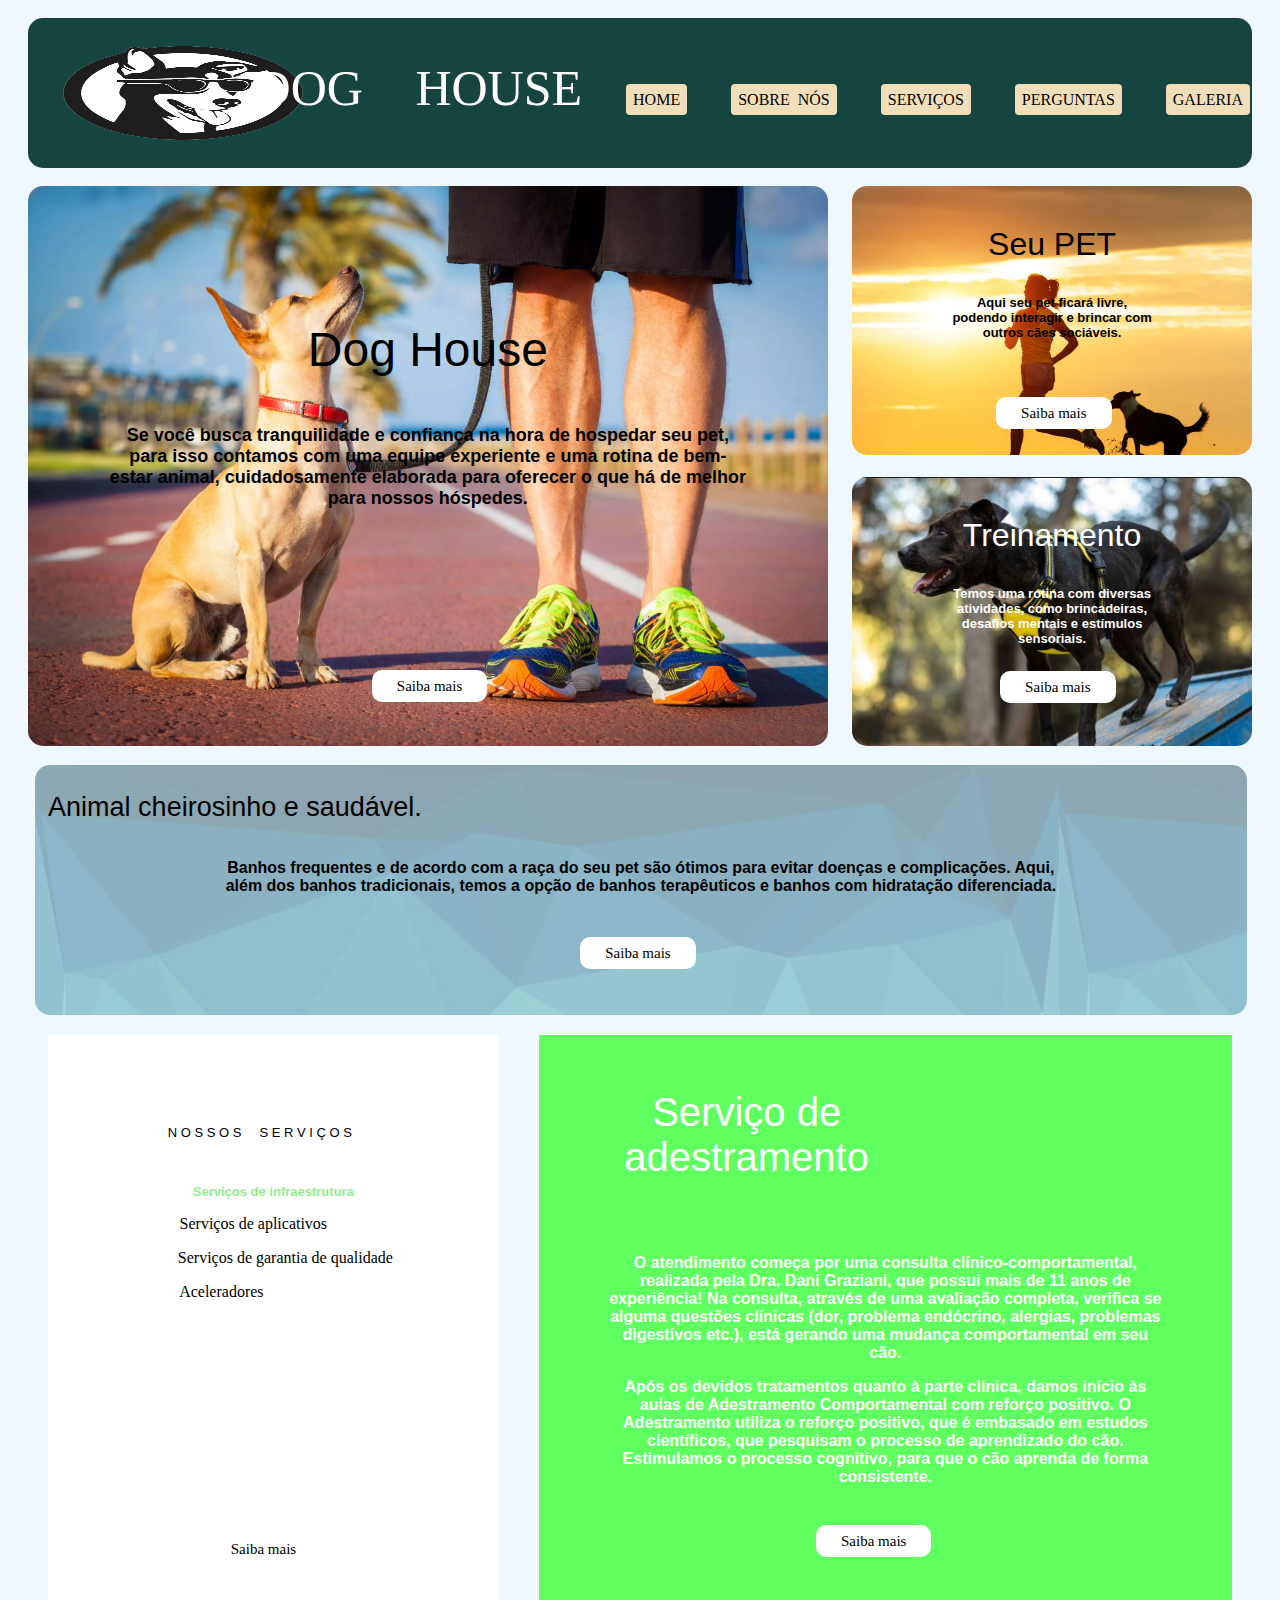
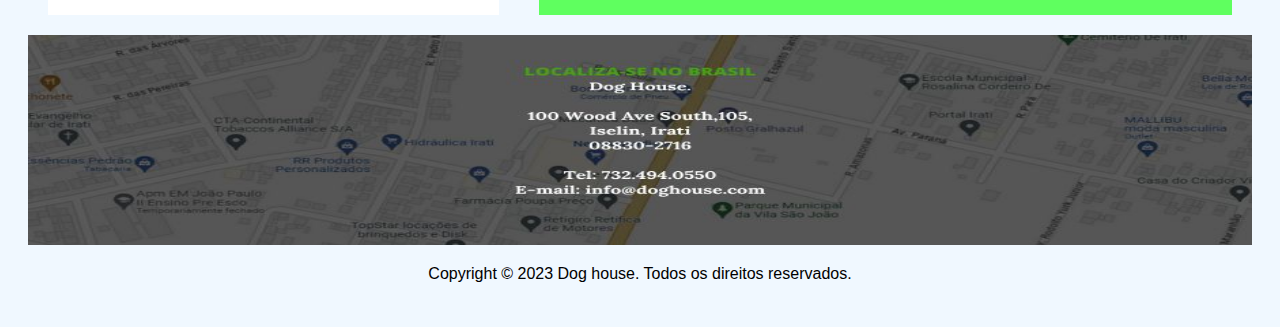
<file: index.html>
<!DOCTYPE html>
<html lang="en">

<head>
    <meta charset="UTF-8">
    <meta name="viewport" content="width=device-width, initial-scale=1.0">
    <title>Dog house</title>
    <link rel="stylesheet" href="css/css_doghome.css">
    <link rel="shortcut icon" href="img/favicon.png" type="image/x-icon">
</head>

<body>
    <div class="total">
        <div class="nave">
            <div class="logo" id="logo"> <img width="250px" height="100px" src="img/logoboalogo.png">
            </div>
            <div class="menu">
                
                <p id="nome">DOG HOUSE</p>
                
                <a href="index.html">HOME</a>
                <a href="sobre_nos.html">SOBRE NÓS</a>
                <a href="serviços.html">SERVIÇOS</a>
                <a href="perguntas.html">PERGUNTAS</a>
                <a href="galeria.html">GALERIA</a>
            </div>

        </div>


        <br height="2px">



        <div class="conteudo1"> <!--inicio do conteudo1-->
            <div class="div123">
                <div class="img1">
                    <div class="ttimg1">
                        <div id="tituloimg1">
                            <p>Dog House</p>
                        </div>
                        <div id="textoimg1">
                            <p>Se você busca tranquilidade e confiança na hora de hospedar seu pet, para isso contamos
                                com uma equipe experiente e uma rotina de bem-estar animal, cuidadosamente elaborada
                                para oferecer o que há de melhor para nossos hóspedes.</p>
                        </div>
                    </div>
                    <a id="smimg1" class="saibamais" href="serviços.html">Saiba mais</a>
                </div>
                <div id="imgs23">
                    <div class="img2">
                        <div class="ttimg2">
                            <div id="tituloimg2">
                                <p>Seu PET</p>
                            </div>
                            <div id="textoimg2">
                                <p>Aqui seu pet ficará livre, podendo interagir e brincar com outros cães sociáveis.</p>
                            </div>
                        </div>
                        <a id="smimg2" class="saibamais" href="serviços.html">Saiba mais</a>
                    </div>
                    <div class="img3">
                        <div class="ttimg3">
                            <div id="tituloimg3">
                                <p>Treinamento</p>
                            </div>
                            <div id="textoimg3">
                                <p>Temos uma rotina com diversas atividades, como brincadeiras, desafios mentais e
                                    estímulos sensoriais.</p>
                            </div>
                        </div>

                        <a id="smimg3" class="saibamais" href="serviços.html">Saiba mais</a>

                    </div>
                </div>
            </div>
        </div><!--fim do conteudo1 -->


        <div class="conteudo2">
            <div class="barraum">
                <div class="ttimg4">
                    <div id="tituloimg4">
                        <p>Animal cheirosinho e saudável.</p>
                    </div>
                    <div id="textoimg4">
                        <p>Banhos frequentes e de acordo com a raça do seu pet são ótimos para evitar doenças e
                            complicações. Aqui, além dos banhos tradicionais, temos a opção de banhos terapêuticos e
                            banhos com hidratação diferenciada.</p>
                    </div>
                </div>

                <a id="smimg4" class="saibamais" href="serviços.html">Saiba mais</a>
            </div>
            <div class="blocobv">
                <div class="blocobranco">
                    <div class="ttimg5">
                        <div id="tituloimg5">
                            <p>N O S S O S &nbsp &nbsp S E R V I Ç O S</p>
                        </div>
                        <br>
                        <div id="textoimg51">
                            <p>Serviços de infraestrutura</p>
                        </div>
                        <div id="tituloimg52">
                            <p>Serviços de aplicativos &nbsp &nbsp &nbsp &nbsp &nbsp</p>
                        </div>
                        <div id="tituloimg53">
                            <p>&nbsp &nbsp &nbsp Serviços de garantia de qualidade</p>
                        </div>
                        <div id="tituloimg54">
                            <p>Aceleradores &nbsp &nbsp &nbsp &nbsp &nbsp &nbsp &nbsp &nbsp &nbsp &nbsp &nbsp &nbsp
                                &nbsp</p>
                        </div>
                    </div>
                    <br>
                    <br height="40px">
                    <a id="smimg5" class="saibamais" href="serviços.html">Saiba mais</a>
                </div>
                <div class="blocoverde">
                    <div class="ttimg6">
                        <div id="tituloimg6">
                            <p>Serviço de adestramento</p>
                        </div>
                        <br>
                        <div id="textoimg61">
                            <p>O atendimento começa por uma consulta clínico-comportamental, realizada pela Dra. Dani
                                Graziani, que possui mais de 11 anos de experiência! Na consulta, através de uma
                                avaliação completa, verifica se alguma questões clínicas (dor, problema endócrino,
                                alergias, problemas digestivos etc.), está gerando uma mudança comportamental em seu
                                cão.</p>
                        </div>
                        <div id="textoimg62">
                            <p>Após os devidos tratamentos quanto à parte clínica, damos início às aulas de Adestramento
                                Comportamental com reforço positivo. O Adestramento utiliza o reforço positivo, que é
                                embasado em estudos científicos, que pesquisam o processo de aprendizado do cão.
                                Estimulamos o processo cognitivo, para que o cão aprenda de forma consistente.</p>
                        </div>
                    </div>
                    <br>
                    <a id="smimg6" class="saibamais" href="serviços.html">Saiba mais</a>
                </div>
            </div>
        </div>


        <!--começo do mapa e cabeçalho-->
        <div class="mapa">
            <img id="mapaid" src="img/mapa.jpg">

            <p class="rodapeid">Copyright © 2023 Dog house. Todos os direitos reservados.</p>
        </div>
        <!--fim do mapa e cabeçalho-->
    </div>
</body>

</html>

<!-- -->
</file>
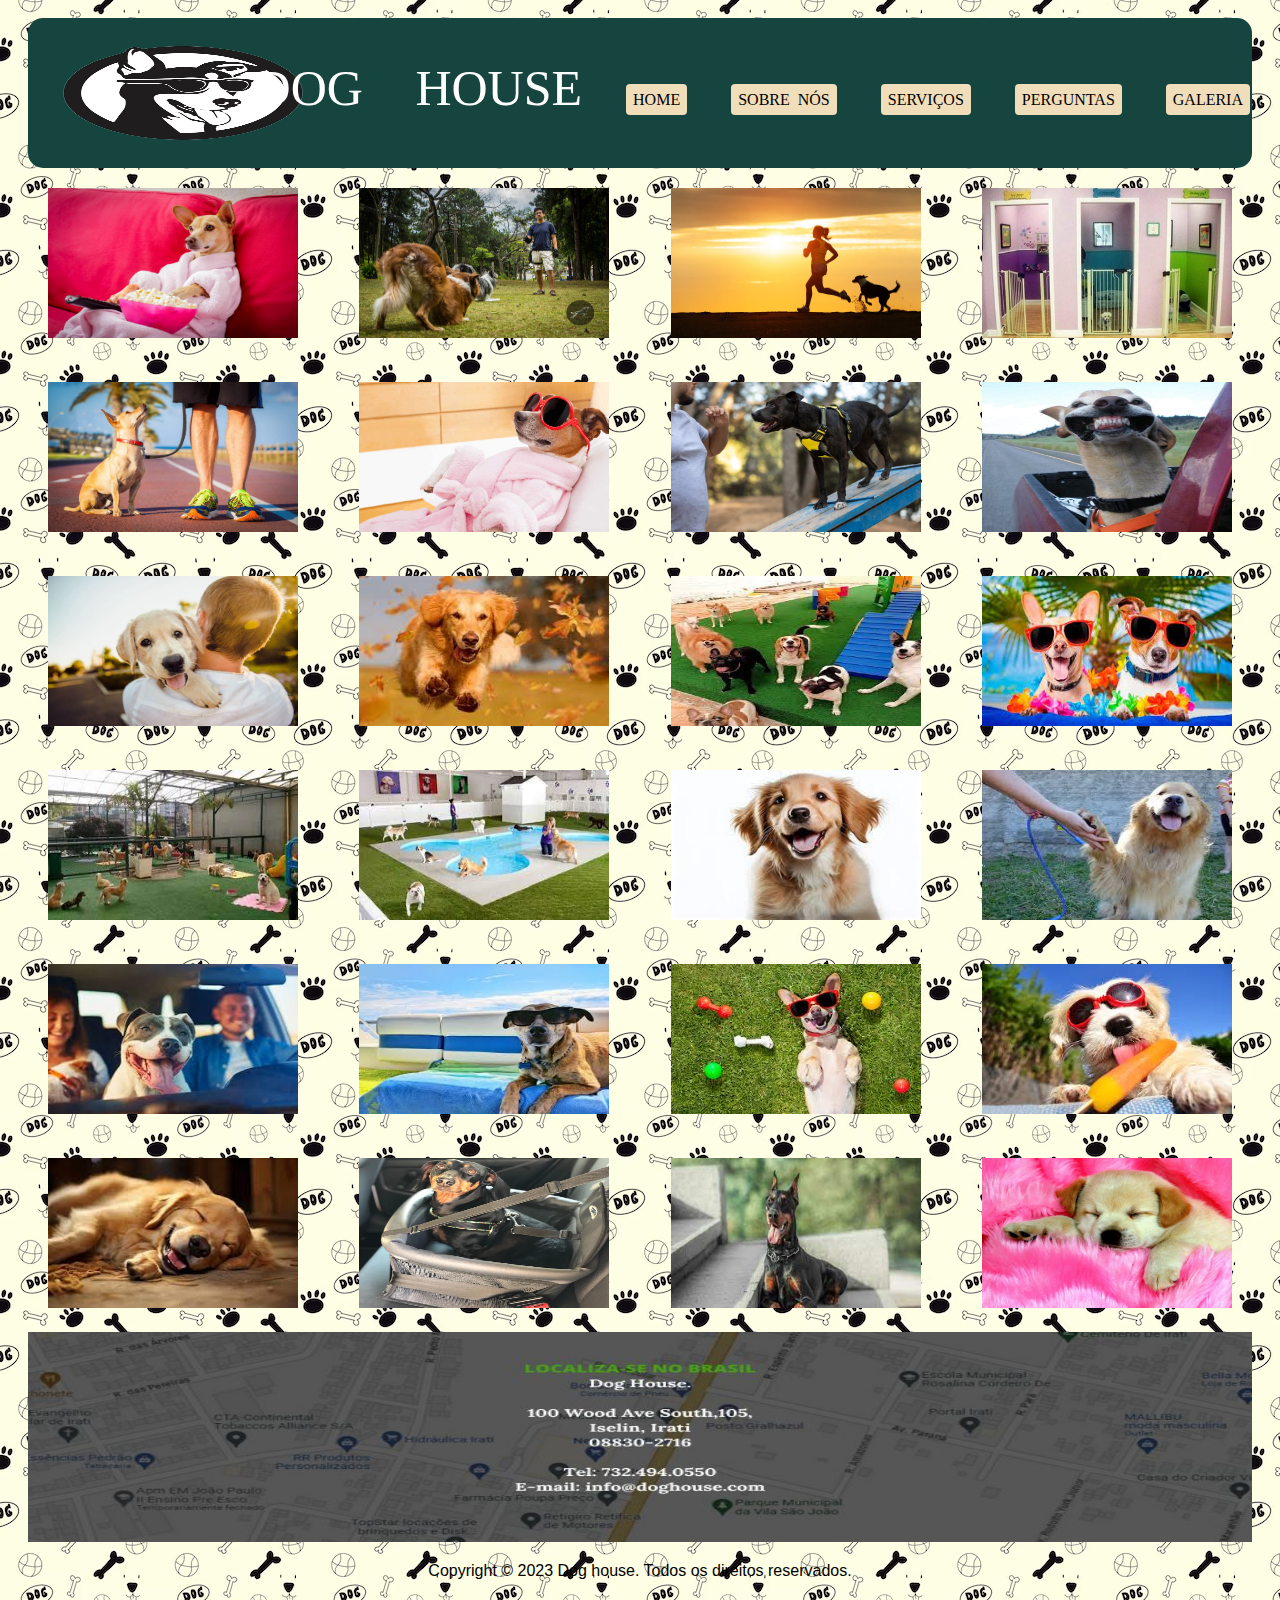
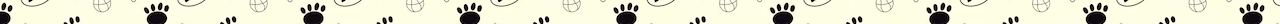
<file: galeria.html>
<!DOCTYPE html>
<html lang="en">
<head>
    <meta charset="UTF-8">
    <meta name="viewport" content="width=device-width, initial-scale=1.0">
    <title>Dog house galeria</title>
    <link rel="stylesheet" href="css/css_doggaleria.css">
    <link rel="shortcut icon" href="img/favicon.png" type="image/x-icon">
</head>
<body>
    <div class="nave">
        <div class="logo" id="logo"> <img width="250px" height="100px" src="img/logoboalogo.png"></div>
        <div class="menu">
            
            <div class="espaco"></div>
            <p id="nome">DOG HOUSE</p>
            <a href="index.html">HOME</a>
            <a href="sobre_nos.html">SOBRE NÓS</a>
            <a href="serviços.html">SERVIÇOS</a>
            <a href="perguntas.html">PERGUNTAS</a>
            <a href="galeria.html">GALERIA</a>
        </div>
</div>
    
<div class="total">
<div id="foto">
 <img width= '250px' height= '150px'  src="img/cachorro-televisao-assistindo.jpg" >
</div>
<div id="foto">
    <img  width= '250px' height= '150px' padding= '10px' src="img/adestramento.jpg      " >
</div>
<div id="foto">
    <img  width= '250px' height= '150px' padding= '10px' src="img/Cachorro-Pode-Caminhar-4.webp   " >
</div>
<div id="foto">
    <img  width= '250px' height= '150px' padding= '10px' src="img/hotel-para-cachorro.jpg " >
</div>
<div id="foto">
    <img  width= '250px' height= '150px' padding= '10px' src="img/caminhar-faz-bem.webp " >
</div>
<div id="foto">
    <img  width= '250px' height= '150px' padding= '10px' src="img/hotel-para-cachorro-na-zona-sul-sp-g.jpg " >
</div>
<div id="foto">
    <img  width= '250px' height= '150px' padding= '10px' src="img/treinador-de-caes-machos-ao-ar-livre-com-cachorro-durante-a-sessao_23-2149448196.avif " >
</div>
<div id="foto">
    <img  width= '250px' height= '150px' padding= '10px' src="img/doghouse/cachorro-x-vento.png " >
</div>
<div id="foto">
    <img  width= '250px' height= '150px' padding= '10px' src="img/doghouse/dicas-para-manter-os-cachorros-felizes.png " >
</div>
<div id="foto">
    <img  width= '250px' height= '150px' padding= '10px' src="img/doghouse/download (1).jpg " >
</div>
<div id="foto">
    <img  width= '250px' height= '150px' padding= '10px' src="img/doghouse/download (2).jpg " >
</div>
<div id="foto">
    <img  width= '250px' height= '150px' padding= '10px' src="img/doghouse/download (3).jpg " >
</div>
<div id="foto">
    <img  width= '250px' height= '150px' padding= '10px' src="img/doghouse/download (4).jpg " >
</div>
<div id="foto">
    <img  width= '250px' height= '150px' padding= '10px' src="img/doghouse/download (5).jpg " >
</div>
<div id="foto">
    <img  width= '250px' height= '150px' padding= '10px' src="img/doghouse/download.jpg " >
</div>
<div id="foto">
    <img  width= '250px' height= '150px' padding= '10px' src="img/doghouse/images (1).jpg " >
</div>
<div id="foto">
    <img  width= '250px' height= '150px' padding= '10px' src="img/doghouse/images (2).jpg " >
</div>
<div id="foto">
    <img  width= '250px' height= '150px' padding= '10px' src="img/doghouse/images (3).jpg " >
</div>
<div id="foto">
    <img  width= '250px' height= '150px' padding= '10px' src="img/doghouse/images (4).jpg " >
</div>
<div id="foto">
    <img  width= '250px' height= '150px' padding= '10px' src="img/doghouse/images (5).jpg " >
</div>
<div id="foto">
    <img  width= '250px' height= '150px' padding= '10px' src="img/images.jpg " >
</div>
<div id="foto">
    <img  width= '250px' height= '150px' padding= '10px' src="img/transpote.webp " >
</div>
<div id="foto">
    <img  width= '250px' height= '150px' padding= '10px' src="img/transferir.jpg" >
</div>
<div id="foto">
    <img  width= '250px' height= '150px' padding= '10px' src="img/cachorros-filhotes-rosa-fofos-imagem-de-fundo.jpg " >
</div>





</div>




   <!--começo do mapa e cabeçalho-->
   <div class="mapa">
    <img id="mapaid" src="img/mapa.jpg">
 
    <p class="rodapeid">Copyright © 2023 Dog house. Todos os direitos reservados.</p>
    </div>
       <!--fim do mapa e cabeçalho-->
 
</body>
</html>
</file>
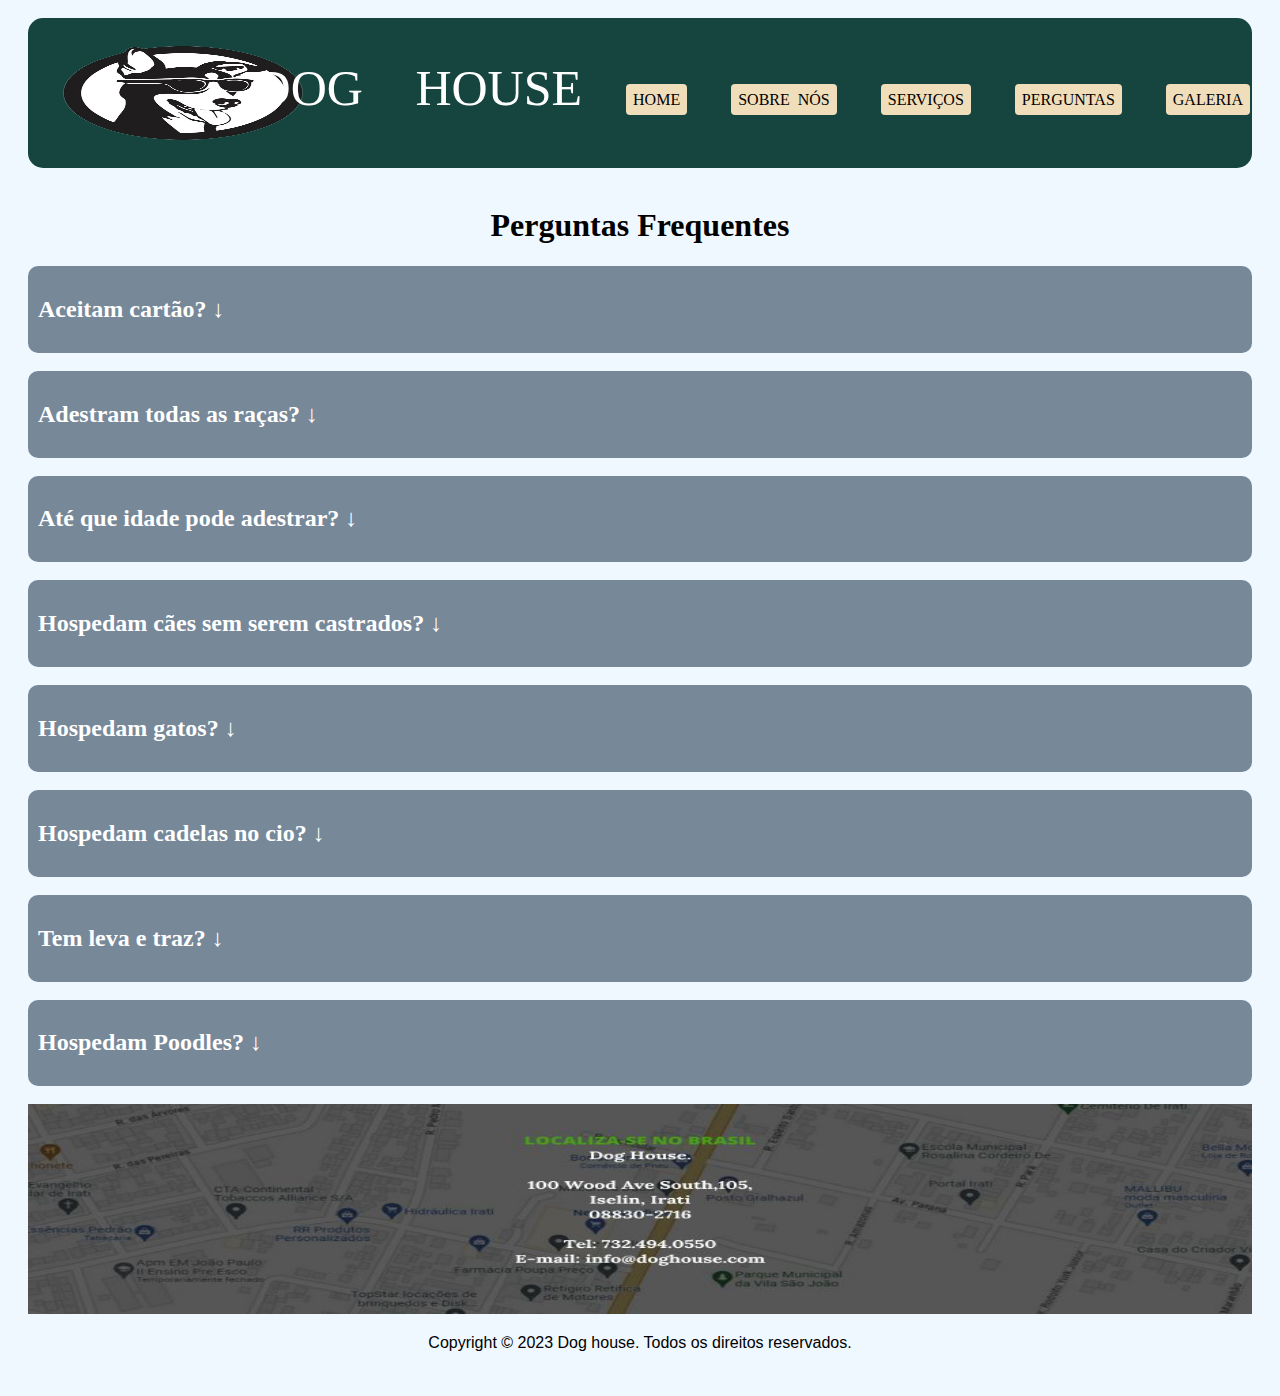
<file: perguntas.html>
<!DOCTYPE html>
<html lang="en">
<head>
    <meta charset="UTF-8">
    <meta name="viewport" content="width=device-width, initial-scale=1.0">
    <title>Dog house FAQ</title>
    <link rel="stylesheet" href="css/css_dogperguntas.css">
    <link rel="shortcut icon" href="img/favicon.png" type="image/x-icon">
</head>
<body>
    <div class="nave">
        <div class="logo" id="logo"> <img width="250px" height="100px" src="img/logoboalogo.png"></div>
        <div class="menu">
            
            <div class="espaco"></div>
            <p id="nome">DOG HOUSE</p>
            <a href="index.html">HOME</a>
            <a href="sobre_nos.html">SOBRE NÓS</a>
            <a href="serviços.html">SERVIÇOS</a>
            <a href="perguntas.html">PERGUNTAS</a>
            <a href="galeria.html">GALERIA</a>
        </div>
</div> 
<br>

<H1 id="titulo">Perguntas Frequentes</H1>


<div class="perguntas">

    <div class="pseudo">
<h2 >Aceitam cartão? ↓</h2>
<span id="p1">Débito e crédito.</span>
</div>
<br>
<div class="pseudo">
<h2>Adestram todas as raças? ↓</h2>
<span>Sim, todas as raças.</span>
</div>
<br>
<div class="pseudo">
<h2>Até que idade pode adestrar? ↓</h2>
<span>Deve ser avaliado pelo adestrador.</span>
</div>
<br>
<div class="pseudo">
<h2>Hospedam cães sem serem castrados? ↓</h2>
<span>Sim, hospedamos.</span>
</div>
<br>
<div class="pseudo">
<h2>Hospedam gatos? ↓</h2>
<span>Não, somente cães.</span>
</div>
<br>
<div class="pseudo">
<h2>Hospedam cadelas no cio? ↓</h2>
<span>Sim, hospedamos.</span>
</div>
<br>
<div class="pseudo">
<h2>Tem leva e traz? ↓</h2>
<span>Sim, carro com caixa de transporte e climatizador.
</div>
<br>
<div class="pseudo">
<h2>Hospedam Poodles? ↓</h2>
<span>Sim,todos os tipos de cães</span>
</div>
</div>
<br>














   <!--começo do mapa e cabeçalho-->
   <div class="mapa">
    <img id="mapaid" src="img/mapa.jpg">
 
    <p class="rodapeid">Copyright © 2023 Dog house. Todos os direitos reservados.</p>
    </div>
       <!--fim do mapa e cabeçalho-->

</body>
</html>
</file>
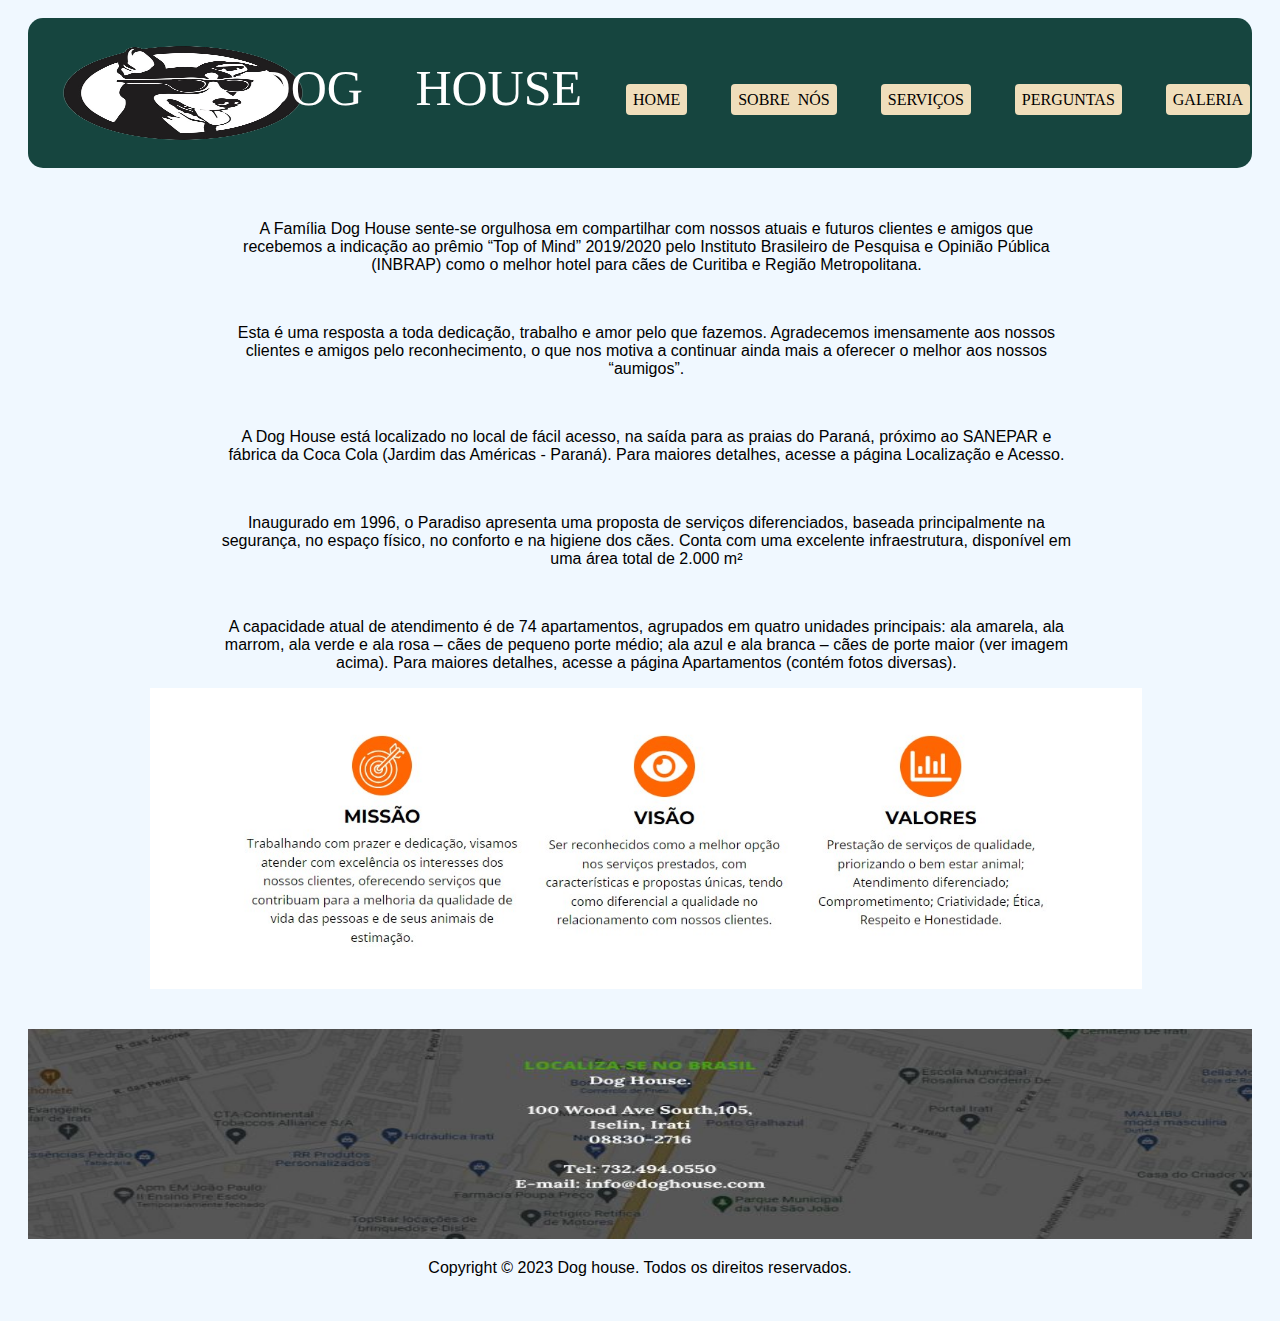
<file: sobre_nos.html>
<!DOCTYPE html>
<html lang="en">
<head>
    <meta charset="UTF-8">
    <meta name="viewport" content="width=device-width, initial-scale=1.0">
    <title>Dog house Sobre Nós</title>
    <link rel="stylesheet" href="css/css_dogsobrenos.css">
    <link rel="shortcut icon" href="img/favicon.png" type="image/x-icon">
</head>
<body>
    <div class="nave">
        <div class="logo" id="logo"> <img width="250px" height="100px" src="img/logoboalogo.png"></div>
        <div class="menu">
            
            <div class="espaco"></div>
            <p id="nome">DOG HOUSE</p>
            <a href="index.html">HOME</a>
            <a href="sobre_nos.html">SOBRE NÓS</a>
            <a href="serviços.html">SERVIÇOS</a>
            <a href="perguntas.html">PERGUNTAS</a>
            <a href="galeria.html">GALERIA</a>
        </div>
</div> 
<br>
<br>
<principal class="principal">
    <div class="nos">
<p class="sobre">
    A Família Dog House sente-se orgulhosa em compartilhar com nossos atuais e futuros clientes e amigos que recebemos a indicação ao prêmio “Top of Mind” 2019/2020 pelo Instituto Brasileiro de Pesquisa e Opinião Pública (INBRAP) como o melhor hotel para cães de Curitiba e Região Metropolitana.
</p>
<br>
<p>
    Esta é uma resposta a toda dedicação, trabalho e amor pelo que fazemos. Agradecemos imensamente aos nossos clientes e amigos pelo reconhecimento, o que nos motiva a continuar ainda mais a oferecer o melhor aos nossos “aumigos”.
</p>
<br>
<p>
    A Dog House está localizado no local de fácil acesso, na saída para as praias do Paraná, próximo ao SANEPAR e fábrica da Coca Cola (Jardim das Américas - Paraná). Para maiores detalhes, acesse a página Localização e Acesso.
</p>
<br>
<p>
    Inaugurado em 1996, o Paradiso apresenta uma proposta de serviços diferenciados, baseada principalmente na segurança, no espaço físico, no conforto e na higiene dos cães. Conta com uma excelente infraestrutura, disponível em uma área total de 2.000 m²
</p>
<br>
<p>
    A capacidade atual de atendimento é de 74 apartamentos, agrupados em quatro unidades principais: ala amarela, ala marrom, ala verde e ala rosa – cães de pequeno porte médio; ala azul e ala branca – cães de porte maior (ver imagem acima). Para maiores detalhes, acesse a página Apartamentos (contém fotos diversas).

</p>




</div>
<div class="imgbut">
<img width="90%"  src="img/sobrenosbut.jpg" >
</div>
</principal> 
<br>
<br>



   <!--começo do mapa e cabeçalho-->
   <div class="mapa">
    <img id="mapaid" src="img/mapa.jpg">
 
    <p class="rodapeid">Copyright © 2023 Dog house. Todos os direitos reservados.</p>
    </div>
       <!--fim do mapa e cabeçalho-->



</body>
</html>
</file>
<file: css/css_doghome.css>
body{
    padding: 20px;
    padding-top: 10px;
    background-color:aliceblue;
    display: block;
    
    
}
.nave{
    display: flex;
    display: block;
    width: 100%;
    background-color: #16453f;
    border-radius: 15px;
    
}
.logo{
    display: inline-block;
    padding: 20px;
    width:  0%;
    margin-top: 6px;
    margin-left: 10px;
    
}



#logo{
    border-radius: 40px;
}


#nome{
    display: inline-block;
    font-size: 50px;
   margin: 0px;
   
   margin-top: 20px;
   align-items: start;
   color: white;
   font-family:Cambria, Cochin, Georgia, Times, 'Times New Roman', serif
   
}


.menu{
    position: absolute;
    margin-top: 0.1%;
    padding: 20px;
    word-spacing: 40px;
    text-decoration: none;
    display: inline;
    width: 90%;
    text-align: right;
    text-decoration: none; 
}
.menu a{
    text-decoration: none;
    width: 21%;
    text-align: right;
    color:black;
    word-spacing: 4px;
    background-color: #f0debb;
    border-radius: 4px;
    padding: 7px;
}


/*Fim do Cabeçalho e body*/
/*-----------------------------------------------------------------------------------------------------*/




.principal{ 
  background-color: aliceblue;
  margin: 0.5%;
  
  
}






.img1{
    background-image:    url(/img/caminhar-faz-bem.webp);
    background-size:cover;
    background-repeat: no-repeat;
    width: 70%;
    height: 560px;
    border-radius: 15px;
    float: left;
    
    background-color: black;
    
}
#tituloimg1{
    text-align: center;
    font-size: xxx-large;
    color: black;
    width: 50%;
    margin-left: 25%;
    font-family: Impact, Haettenschweiler, 'Arial Narrow Bold', sans-serif;
}
#textoimg1{
    text-align: center;
    color: black;
    font-size: large;
    width: 80%;
    margin-left: 10%;
    font-family: Verdana, Geneva, Tahoma, sans-serif;
    font-weight: bold;
}
.ttimg1{
    width: 100%;
    text-align: center;
    margin-top: 17%;
    margin-bottom: 21%;
}
#smimg1{
    margin-left: 43%;
}






.img2{
    background-image: url(/img/Captura\ de\ tela\ 2023-09-11\ 194027.jpg);
    background-size:cover;
    background-repeat: no-repeat;
    float: right;
    width: 100%;
    height: 48%;
    border-radius: 15px;  
    background-color: black;  
}
#tituloimg2{
    text-align: center;
    font-size: xx-large;
    color: black;
    width: 50%;
    margin-left: 25%;
    font-family: Impact, Haettenschweiler, 'Arial Narrow Bold', sans-serif;
    
}
#textoimg2{
    text-align: center;
    color: black;
    font-size: small;
    width: 50%;
    margin-left: 25%;
    font-family: Verdana, Geneva, Tahoma, sans-serif;
    font-weight: bold;
    
}
.ttimg2{
    width: 100%;
    text-align: center;
    margin-top: 10%;
    margin-bottom: 16%;
}
#smimg2{
    margin-left: 36%;
}





.img3{
    background-image: url(/img/img3.jpg);
    background-size:cover;
    background-repeat: no-repeat;
    float: right; 
    width: 100%  ;
    height: 48%;
    border-radius: 15px;
    margin-top: 5.6%;
    background-color: black;
}
#tituloimg3{
    text-align: center;
    font-size: xx-large;
    color: black;
    width: 50%;
    margin-left: 25%;
    font-family: Impact, Haettenschweiler, 'Arial Narrow Bold', sans-serif;
    color: white;
}
#textoimg3{
    text-align: center;
    color: black;
    font-size: small;
    width: 50%;
    margin-left: 25%;
    font-family: Verdana, Geneva, Tahoma, sans-serif;
    font-weight: bold;
    color: white;
   
}
.ttimg3{
    width: 100%;
    text-align: center;
    margin-top: 10%;
    margin-bottom: 8%;
   
}
#smimg3{
    margin-left: 37%;
}







#imgs23{
    float: right;
    
    justify-content: center;
    width: 35%;
    margin-left: 2%;
}





.div123{
    display: flex;
    
   
}
.img1:hover{
 opacity: 1;
}
.img2:hover{
    opacity: 1;
}
.img3:hover{
    opacity: 1;
}


/*Fim do Principal */
/*-----------------------------------------------------------------------------------------------------*/


.barraum{
    
    background-image: url(/img/stock-photo-abstract-background-light-blue-polygonal-pattern.jpg);
    width: 99%;
    height: 250px;
    margin-top: 19px;
    border-radius: 15px;
    margin-left: 7px;
    margin-right: 7px;
    display:inline-block;
}
#tituloimg4{
    text-align: center;
    font-size: 27px;
    color: black;
    width: 33%;
    font-family: 'Luminari', 'fantasy',Impact, 'Arial Narrow Bold', sans-serif;
}
#textoimg4{
    margin-top: 3%;
    text-align: center;
    color: black;
    font-size: 16px;
    width: 70%;
    margin-left: 15%;
    font-family: Verdana, Geneva, Tahoma, sans-serif;
    font-weight: bold;
}
.ttimg4{
    width: 100%;
    text-align: center;
    margin-bottom: 4%;
}
#smimg4{
    margin-left: 45%;
}







.blocobv{
    display: flex;
}

.blocobranco{
  margin: 20px;
  width: 39%;
  height: 580px;
  background-color: white;

}
#tituloimg5{
    text-align: center;
    font-size: 13px;
    color: black;
    width: 50%;
    margin-left: 22%;
    font-family: Arial, Helvetica, sans-serif;
}
#textoimg51{
    text-align: center;
    color: lightgreen;
    font-size: small;
    width: 50%;
    margin-left: 25%;
    font-family: Verdana, Geneva, Tahoma, sans-serif;
    font-weight: bold;
}
#textoimg52{
    text-align: center;
    color: black;
    font-size: small;
    width: 50%;
    margin-left: 15%;
    font-family: Verdana, Geneva, Tahoma, sans-serif;
    font-weight: bold;
}
#textoimg53{
    text-align: center;
    color: black;
    font-size: small;
    width: 50%;
    margin-left: 25%;
    font-family: Verdana, Geneva, Tahoma, sans-serif;
    font-weight: bold;
}
#textoimg54{
    text-align: center;
    color: black;
    font-size: small;
    width: 50%;
    margin-left: 25%;
    font-family: Verdana, Geneva, Tahoma, sans-serif;
    font-weight: bold;
}
.ttimg5{
    width: 100%;
    text-align: center;
    margin-top: 20%;
    margin-bottom: 45%;
}
#smimg5{
    margin-left: 35%;
}





.blocoverde{
    margin: 20px;
    background-color: rgb(95, 255, 95);
    float: right;
    color: white;
    width: 60%;
    height: 580px;
}
#tituloimg6{
    text-align: center;
    font-size: 40px;
    color: white;
    width: 50%;
    margin-left: 5%;
    font-family: Arial, Helvetica, sans-serif;
    
}
#textoimg61{
    text-align: center;
    font-size: 16px;
    color: white;
    width: 80%;
    margin-left: 10%;
    font-family: Verdana, Geneva, Tahoma, sans-serif;
    font-weight: bold;
}
#textoimg62{
    text-align: center;
    font-size: 16px;
    color: white;
    width: 80%;
    margin-left: 10%;
    font-family: Verdana, Geneva, Tahoma, sans-serif;
    font-weight: bold;
}

.ttimg6{
    width: 100%;
    text-align: center;
    margin-top: 8%;
    margin-bottom: 4%;
}
#smimg6{
    margin-left: 40%;
}





.saibamais{
    text-decoration: none;
    color: black;
    font-size: 15px;
    margin-left: 45%;
    padding: 8px;
    padding-right: 25px;
    padding-left: 25px;
    background-color: white;
     border-radius: 10px;
}
.saibamais:hover{
    background-color: chartreuse;
    border-style: ridge ;
    padding: 12px;
    padding-right: 30px;
    padding-left: 30px;
    margin-left: 44%;
}































/*Inicio do mapa e rodape*/
#mapaid{
    width: 100%;
    height: 210px;
    margin: 0%;
}
.rodapeid{
    text-align: center;
    font-family: Arial, Helvetica, sans-serif, Helvetica, sans-serif;

}
/*Fim do mapa e rodape*/
</file>
<file: css/css_doggaleria.css>
body{
    padding: 20px;
    padding-top: 10px;
    background-color:aliceblue;
    display: block;
    background-image: url(/img/fundo.avif);
    
}
.nave{
    display: flex;
    display: block;
    width: 100%;
    background-color: #16453f;
    border-radius: 15px;
    
}
.logo{
    display: inline-block;
    padding: 20px;
    width:  0%;
    margin-top: 6px;
    margin-left: 10px;
    
}



#logo{
    border-radius: 40px;
}


#nome{
    display: inline-block;
    font-size: 50px;
   margin: 0px;
   
   margin-top: 20px;
   align-items: start;
   color: white;
   font-family:Cambria, Cochin, Georgia, Times, 'Times New Roman', serif
   
}


.menu{
    position: absolute;
    margin-top: 0.1%;
    padding: 20px;
    word-spacing: 40px;
    text-decoration: none;
    display: inline;
    width: 90%;
    text-align: right;
    text-decoration: none; 
}
.menu a{
    text-decoration: none;
    width: 21%;
    text-align: right;
    color:black;
    word-spacing: 4px;
    background-color: #f0debb;
    border-radius: 4px;
    padding: 7px;
}


/*Fim do Cabeçalho e body*/
/*-----------------------------------------------------------------------------------------------------*/



.total{
    display: flex;
    justify-content: space-between;
    
    flex-wrap: wrap;
}

#foto{
    padding: 20px;
}












/*Inicio do mapa e rodape*/
#mapaid{
    width: 100%;
    height: 210px;
    margin: 0%;
}
.rodapeid{
    text-align: center;
    font-family: Arial, Helvetica, sans-serif, Helvetica, sans-serif;

}
/*Fim do mapa e rodape*/
</file>
<file: css/css_dogperguntas.css>
body{
    padding: 20px;
    padding-top: 10px;
    background-color:aliceblue;
    display: block;
    
    
}
.nave{
    display: flex;
    display: block;
    width: 100%;
    background-color: #16453f;
    border-radius: 15px;
    
}
.logo{
    display: inline-block;
    padding: 20px;
    width:  0%;
    margin-top: 6px;
    margin-left: 10px;
    
}



#logo{
    border-radius: 40px;
}


#nome{
    display: inline-block;
    font-size: 50px;
   margin: 0px;
   
   margin-top: 20px;
   align-items: start;
   color: white;
   font-family:Cambria, Cochin, Georgia, Times, 'Times New Roman', serif
   
}


.menu{
    position: absolute;
    margin-top: 0.1%;
    padding: 20px;
    word-spacing: 40px;
    text-decoration: none;
    display: inline;
    width: 90%;
    text-align: right;
    text-decoration: none; 
}
.menu a{
    text-decoration: none;
    width: 21%;
    text-align: right;
    color:black;
    word-spacing: 4px;
    background-color: #f0debb;
    border-radius: 4px;
    padding: 7px;
}

/*Fim do Cabeçalho e body*/
/*-----------------------------------------------------------------------------------------------------*/

#titulo{
    text-align: center;
}

h2{
    background-color: lightslategray;
   border-radius: 10px;

}
.pseudo >span{
    display:none;
    
 }

 .pseudo:hover>span{
    display: block;
    color:white;
    background-color:rgb(93, 201, 93);
    padding: 4px;
    margin: 5px;
    font-size: 25px;
    border-radius: 4px;
 }
 

 .pseudo{
    padding: 10px;
    background-color:lightslategray;
    color: white;
    border-radius: 10px;
 }










/*Inicio do mapa e rodape*/
#mapaid{
    width: 100%;
    height: 210px;
    margin: 0%;
}
.rodapeid{
    text-align: center;
    font-family: Arial, Helvetica, sans-serif, Helvetica, sans-serif;

}
/*Fim do mapa e rodape*/
</file>
<file: css/css_dogsobrenos.css>
body{
    padding: 20px;
    padding-top: 10px;
    background-color:aliceblue;
    display: block;
    
    
}
.nave{
    display: flex;
    display: block;
    width: 100%;
    background-color: #16453f;
    border-radius: 15px;
    
}
.logo{
    display: inline-block;
    padding: 20px;
    width:  0%;
    margin-top: 6px;
    margin-left: 10px;
    
}



#logo{
    border-radius: 40px;
}


#nome{
    display: inline-block;
    font-size: 50px;
   margin: 0px;
   
   margin-top: 20px;
   align-items: start;
   color: white;
   font-family:Cambria, Cochin, Georgia, Times, 'Times New Roman', serif
   
}


.menu{
    position: absolute;
    margin-top: 0.1%;
    padding: 20px;
    word-spacing: 40px;
    text-decoration: none;
    display: inline;
    width: 90%;
    text-align: right;
    text-decoration: none; 
}
.menu a{
    text-decoration: none;
    width: 21%;
    text-align: right;
    color:black;
    word-spacing: 4px;
    background-color: #f0debb;
    border-radius: 4px;
    padding: 7px;
}


/*Fim do Cabeçalho e body*/
/*-----------------------------------------------------------------------------------------------------*/



.nos{
    text-align: center;
    width: 70%;
    margin-left: 190px;
    font-family:'rockwell', 'Lucida Sans Unicode', 'Lucida Grande', 'Lucida Sans', Arial, sans-serif;
    
}

.imgbut{
   margin-left: 10%;

}











/*Inicio do mapa e rodape*/
#mapaid{
    width: 100%;
    height: 210px;
    margin: 0%;
}
.rodapeid{
    text-align: center;
    font-family: Arial, Helvetica, sans-serif, Helvetica, sans-serif;

}
/*Fim do mapa e rodape*/
</file>
